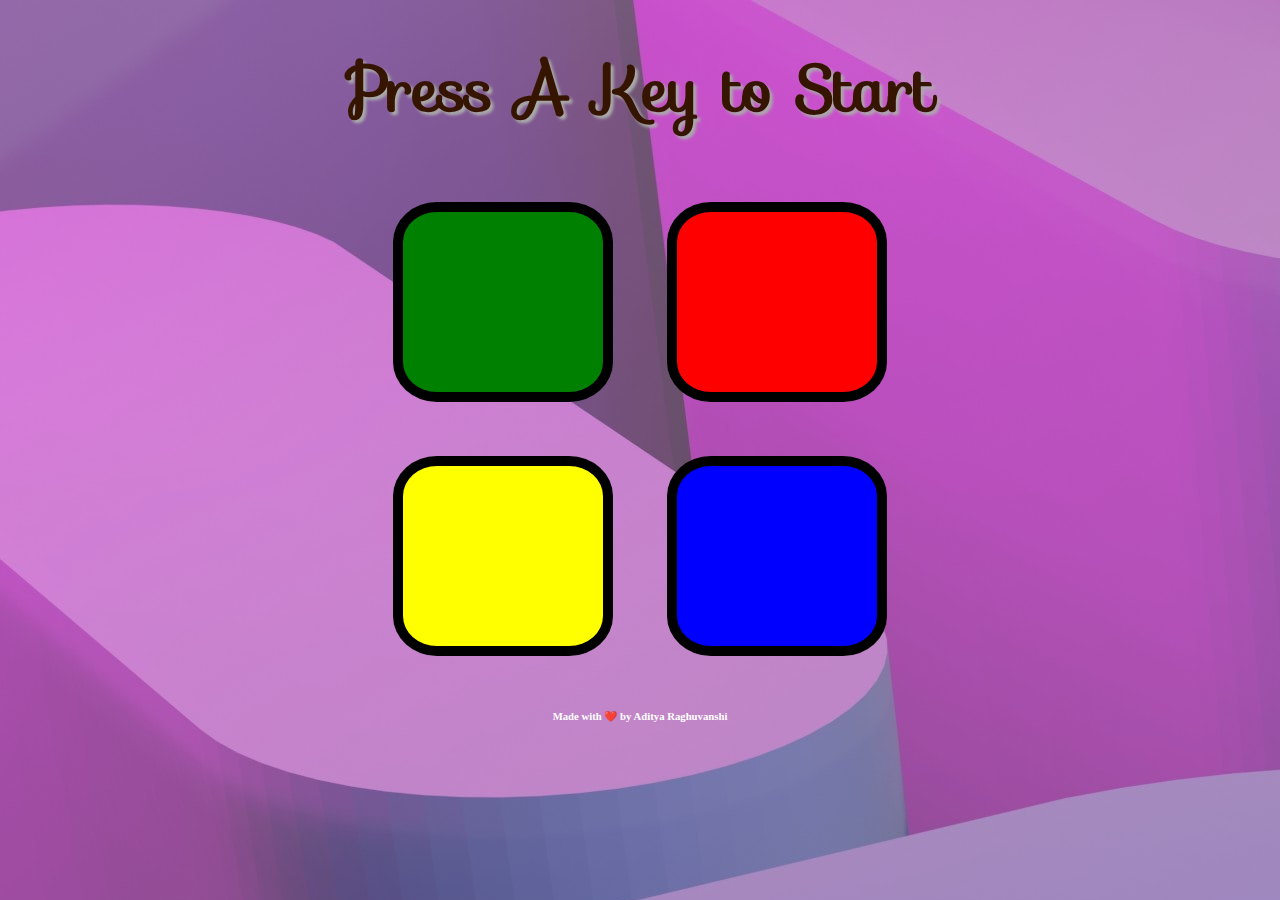
<file: index.html>
<!DOCTYPE html>
<html lang="en" dir="ltr">

<head>
  <meta charset="utf-8">
  <title>Simon</title>
  <link rel="stylesheet" href="styles.css">
  <!-- <link href="https://fonts.googleapis.com/css?family=Press+Start+2P" rel="stylesheet"> -->
  <link rel="stylesheet" href="https://fonts.googleapis.com/css?family=Sofia">
  <script src="https://ajax.googleapis.com/ajax/libs/jquery/3.6.1/jquery.min.js"></script>
</head>

<body>
  <h1 id="level-title">Press A Key to Start</h1>
  <div class="container">
    <div class="row">

      <div type="button" id="green" class="btn green">

      </div>

      <div type="button" id="red" class="btn red">

      </div>
    </div>

    <div class="row">

      <div type="button" id="yellow" class="btn yellow">

      </div>
      <div type="button" id="blue" class="btn blue">

      </div>

    </div>

  </div>

<script src="game.js" charset="utf-8"></script>
</body>
<footer style = "color : white"> <h6>Made with ❤️ by Aditya Raghuvanshi</h6></footer>
</html>
</file>
<file: styles.css>
body {
  text-align: center;
  /* background-color: #011F3F; */
  background-image: url("simon_bg.jpg");
}

#level-title {
  /* font-family: 'Press Start 2P', cursive; */
  font-family: "Sofia", sans-serif;
  text-shadow: 3px 3px 3px #ababab;
  font-size: 4rem;
  margin:  3%;
  /* color: #FEF2BF; */
  color: #361500;
}

.container {
  display: block;
  width: 50%;
  margin: auto;

}

.btn {
  margin: 25px;
  display: inline-block;
  height: 180px;
  width: 200px;
  border: 10px solid black;
  border-radius: 20%;
}

.game-over {
  /* background-color: red; */
  background-image: url("cross_img.png");
  opacity: 0.8;
}

.red {
  background-color: red;
}

.green {
  background-color: green;
}

.blue {
  background-color: blue;
}

.yellow {
  background-color: yellow;
}

.pressed {
  box-shadow: 0 0 20px white;
  background-color: grey;
}
</file>
